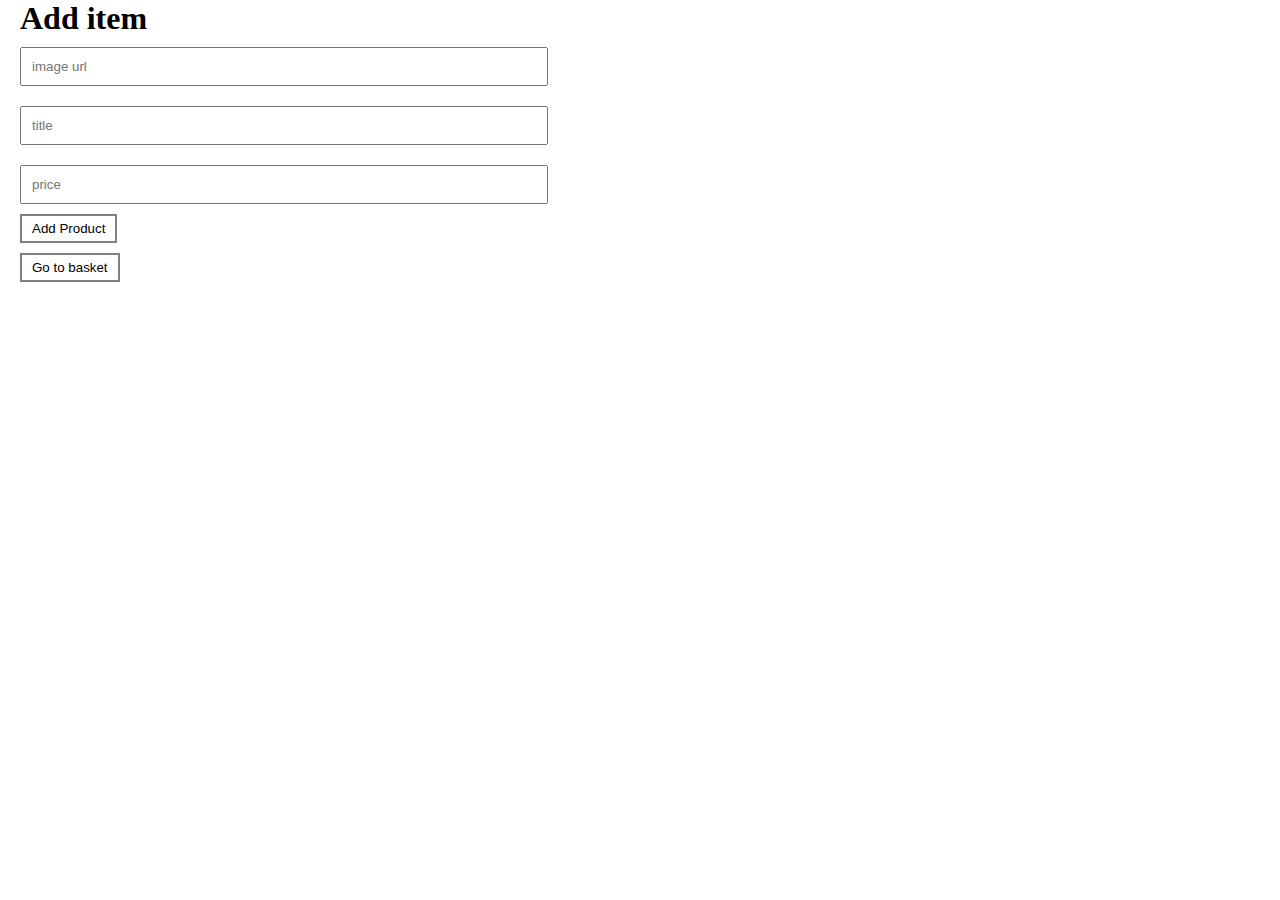
<file: add.html>
<!DOCTYPE html>
<html lang="en">
  <head>
    <meta charset="UTF-8" />
    <meta http-equiv="X-UA-Compatible" content="IE=edge" />
    <meta name="viewport" content="width=device-width, initial-scale=1.0" />
    <title>Document</title>
    <link rel="stylesheet" href="style.css" />
    <script src="add.js" defer></script>
  </head>
  <body>
    <div class="add-item-container">
      <h1>Add item</h1>
      <form>
        <input id="item-image" type="text" placeholder="image url" />
        <input id="item-title" type="text" placeholder="title" />
        <input id="item-price" type="number" placeholder="price" step="0.01" />
        <button type="submit" id="add-product-button">Add Product</button>
      </form>
      <button id="go-to-basket">Go to basket</button>
    </div>
    <h1 id="formFilled"></h1>
  </body>
</html>
</file>
<file: style.css>
* {
  margin: 0;
}

#main-container {
  display: flex;
  flex-wrap: wrap;
  flex-direction: row;
  justify-content: center;
  /* align-items: center; */
  width: 100%;
  gap: 15px 2%;
}
.item-container {
  width: 20%;
  border: 1px solid black;
  display: flex;
  flex-direction: column;

  padding: 10px;
}
.item-image {
  width: 100%;
  height: 100%;
  margin-bottom: 10px;
  object-fit: contain;
}

.item-container button {
  background-color: white;
  padding: 5px 10px;
  border: 2px solid gray;
  cursor: pointer;
}
.item-container button:hover {
  border: 2px solid black;
  font-weight: bold;
}
#go-to-submit {
  background-color: white;
  padding: 5px 10px;
  border: 2px solid gray;
  cursor: pointer;
}
#go-to-submit:hover {
  border: 2px solid black;
  font-weight: bold;
}

.item-price {
  color: red;
  font-weight: bold;
  font-size: 32px;
}
.item-information-box {
  display: flex;
  flex-direction: column;
  justify-content: center;
  align-items: center;
  width: 100%;
}
.item-name {
  font-size: 20px;
}

/* form */
form button {
  background-color: white;
  padding: 5px 10px;
  border: 2px solid gray;
  cursor: pointer;
}

form {
  display: flex;
  flex-direction: column;
  align-items: flex-start;
  justify-content: flex-start;
  width: 100%;
}

form input {
  padding: 10px;
  margin: 10px 0;
  width: 40%;
}

.add-item-container {
  display: flex;
  flex-direction: column;
  align-items: flex-start;
  justify-content: flex-start;
  margin-left: 20px;
}
#go-to-basket {
  background-color: white;
  padding: 5px 10px;
  border: 2px solid gray;
  cursor: pointer;
  margin-top: 10px;
}
</file>
